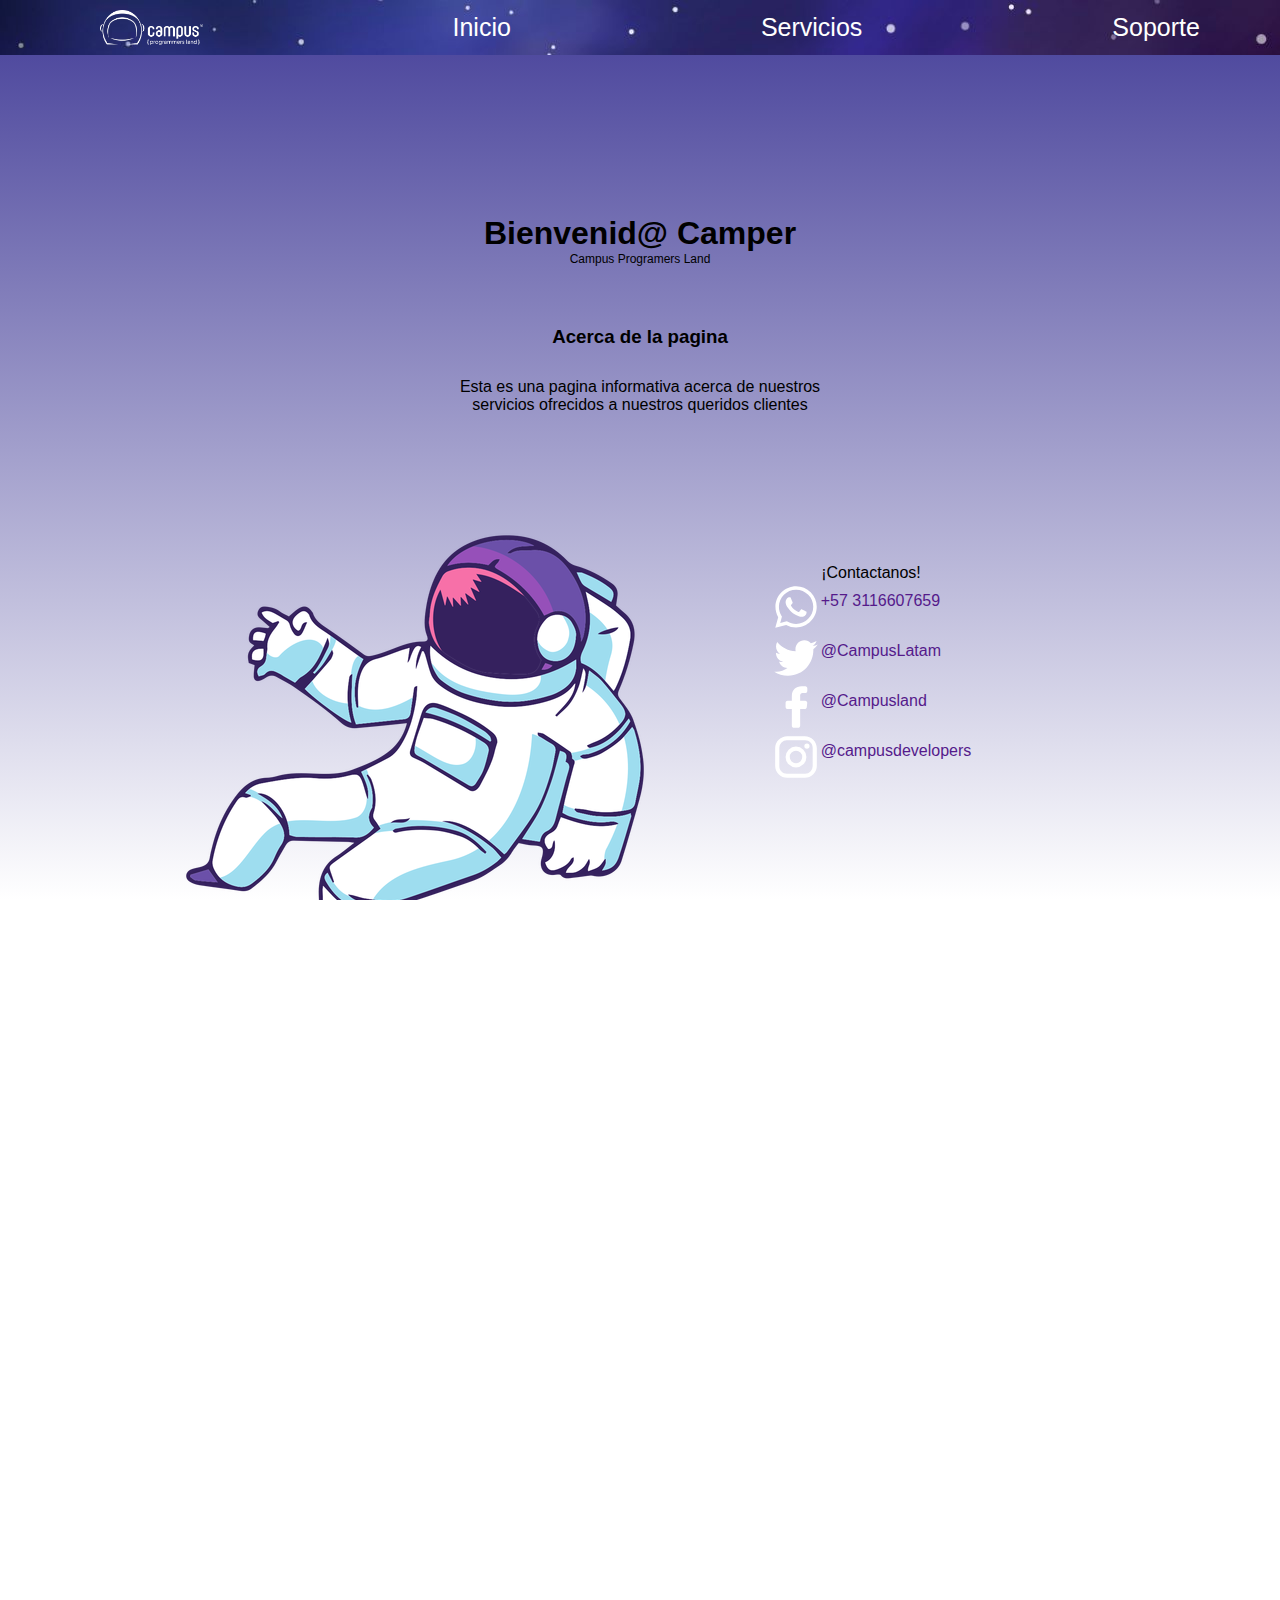
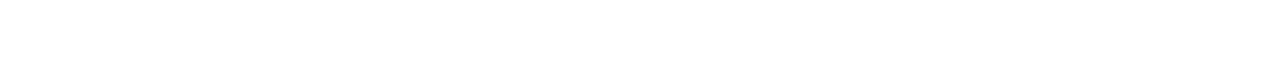
<file: index.html>
<!DOCTYPE html>
<html lang="en">
<head>
    <meta charset="UTF-8">
    <meta http-equiv="X-UA-Compatible" content="IE=edge">
    <meta name="viewport" content="width=device-width, initial-scale=1.0">
    <link rel="stylesheet" href="./apps.css">
    <link rel="stylesheet" href="./style.css">
    <link rel="stylesheet" href="/servicios/style.css">
    
    <script src="main.js" type="module"defer></script>  
    <title>CampersEngine</title> 
</head>
<body>
<nav>
    <section class="container1" >
            <!-- <img id="logo" src="/images/logoWhite.png" alt=""> -->
    </section>
    <section>
    <div id="presx"class="first-message">
    </div>
    <div id="desx"class="homepage">
        
    </div>
    <div class="contactanos">
        <img src="images/Space astronaut cartoon.png" alt="">
        <div class="contact-info">
            <div class="contact-info-container">
                <p>¡Contactanos!</p>
                <div class="social"> 
                    <img src="images/whatsapp.svg" alt="">
                    <a href="">+57 3116607659</a>
                </div>
                <div class="social"> 
                    <img src="images/twitter.svg" alt="">
                    <a href="">@CampusLatam</a>
                </div>
                <div class="social"> 
                    <img src="images/facebookF.svg" alt="">
                    <a href="">@Campusland</a>
                </div>
                <div class="social"> 
                    <img src="images/instagram.svg" alt="">
                    <a href="">@campusdevelopers</a>
                </div>
            </div>
        </div>
    </div>
    <div class="team-container">
        <h1>Servicios</h1>
        <a href="">Cafeteria Virtual</a>
        <div id="contenedor-tarjetas">
        <div class="tarjetas">
            <p>Hunters</p>
            <img src="images/campuslands.jpg" alt="">
            <button>Ver datos</button>
        </div>
        <div class="tarjetas">
            <p>Hunters</p>
            <img src="images/campuslands.jpg" alt="">
            <button>Ver datos</button>
        </div>
        <div class="tarjetas">
                <p>Hunters</p>
                <img src="images/campuslands.jpg" alt="">
                <button>Ver datos</button>
        </div>
        <div class="tarjetas">
                <p>Hunters</p>
                <img src="images/campuslands.jpg" alt="">
                <button>Ver datos</button>
        </div>
        <div class="tarjetas">
                <p>Hunters</p>
                <img src="images/campuslands.jpg" alt="">
                <button>Ver datos</button>
        </div>
    </div>
    </div>
    </section>
    
</nav>

</body>
</html>
</file>
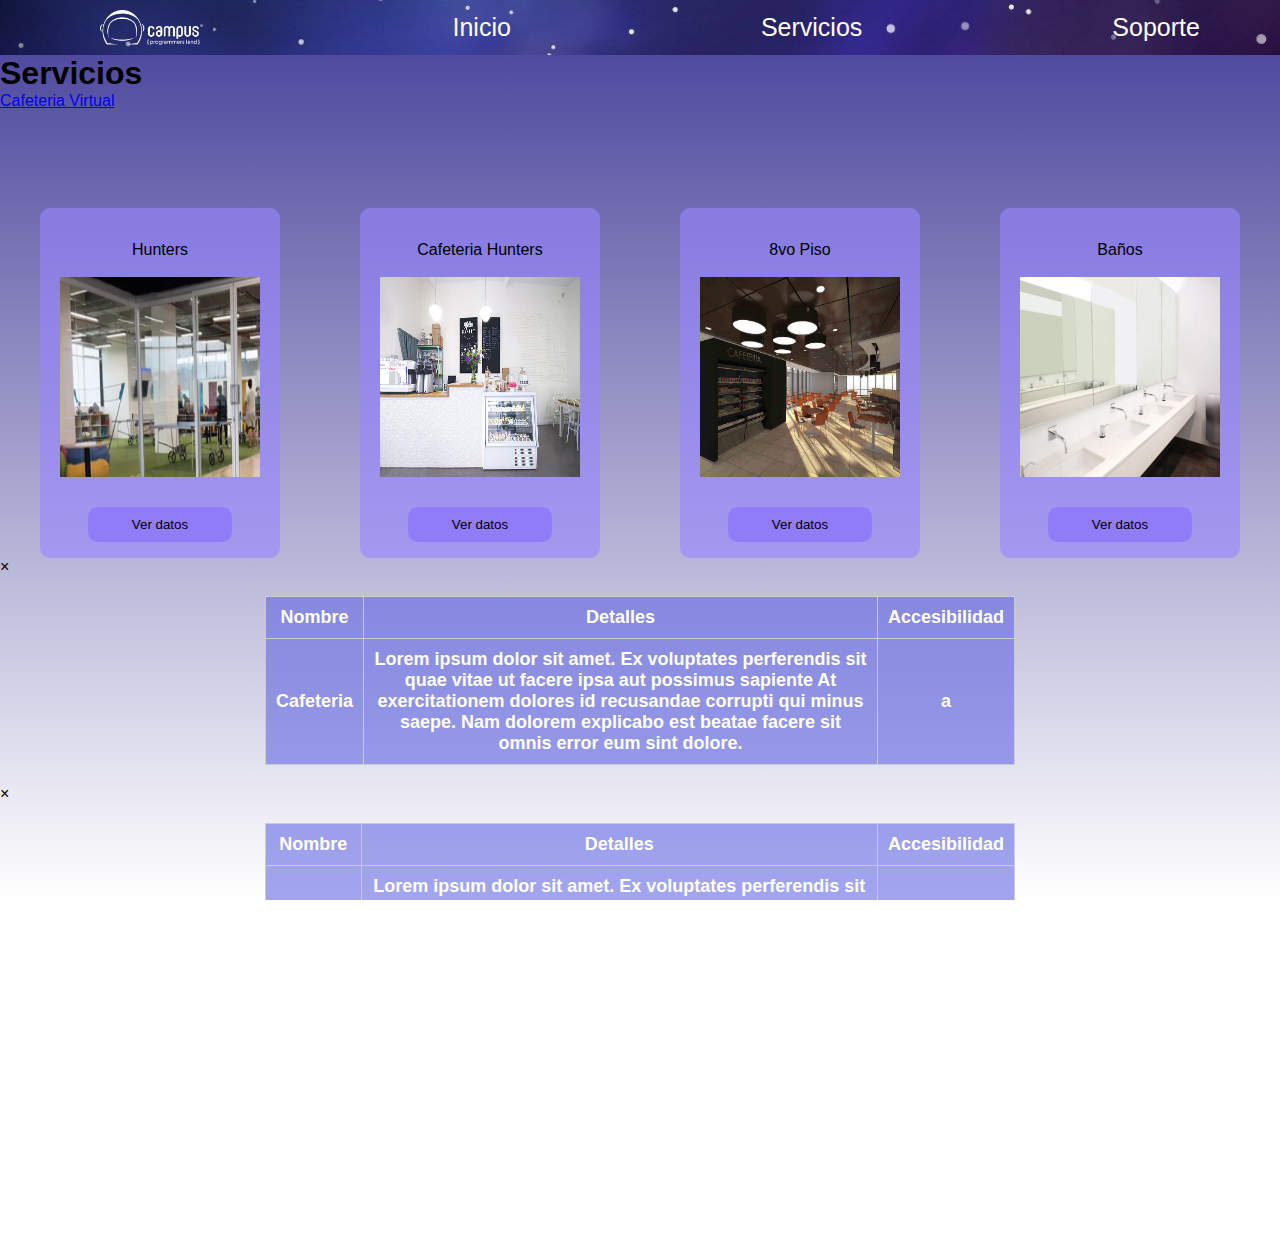
<file: servicios/index.html>
<!DOCTYPE html>
<html lang="en">
<head>
    <meta charset="UTF-8">
    <meta http-equiv="X-UA-Compatible" content="IE=edge">
    <meta name="viewport" content="width=device-width, initial-scale=1.0">
    <link rel="stylesheet" href="style.css">
    <link rel="stylesheet" href="../apps.css">
    <script src="main.js" type="module" defer></script>
    
    <title>CampersEngine</title>
</head>
<body>
<nav>
    <section class="container1" >
    </section>
    <section class="pag2">
        <div class="team-container">
            <div class="textitos">
            </div>
        <div id="contenedor-tarjetas">
    </div>
    </div>
    <div id="modals">
        <div id="miModal" class="modal">
            <span class="cerrar">&times;</span>
        </div>
        <div id="miModal2" class="modal2">
            <span class="cerrar2">&times;</span>
        </div>
        <div id="miModal3" class="modal3">
            <span class="cerrar3">&times;</span>
        </div>
        <div id="miModal4" class="modal4">
            <span class="cerrar4">&times;</span>
        </div>
    </div>
    </section>
</nav>
</body>
</file>
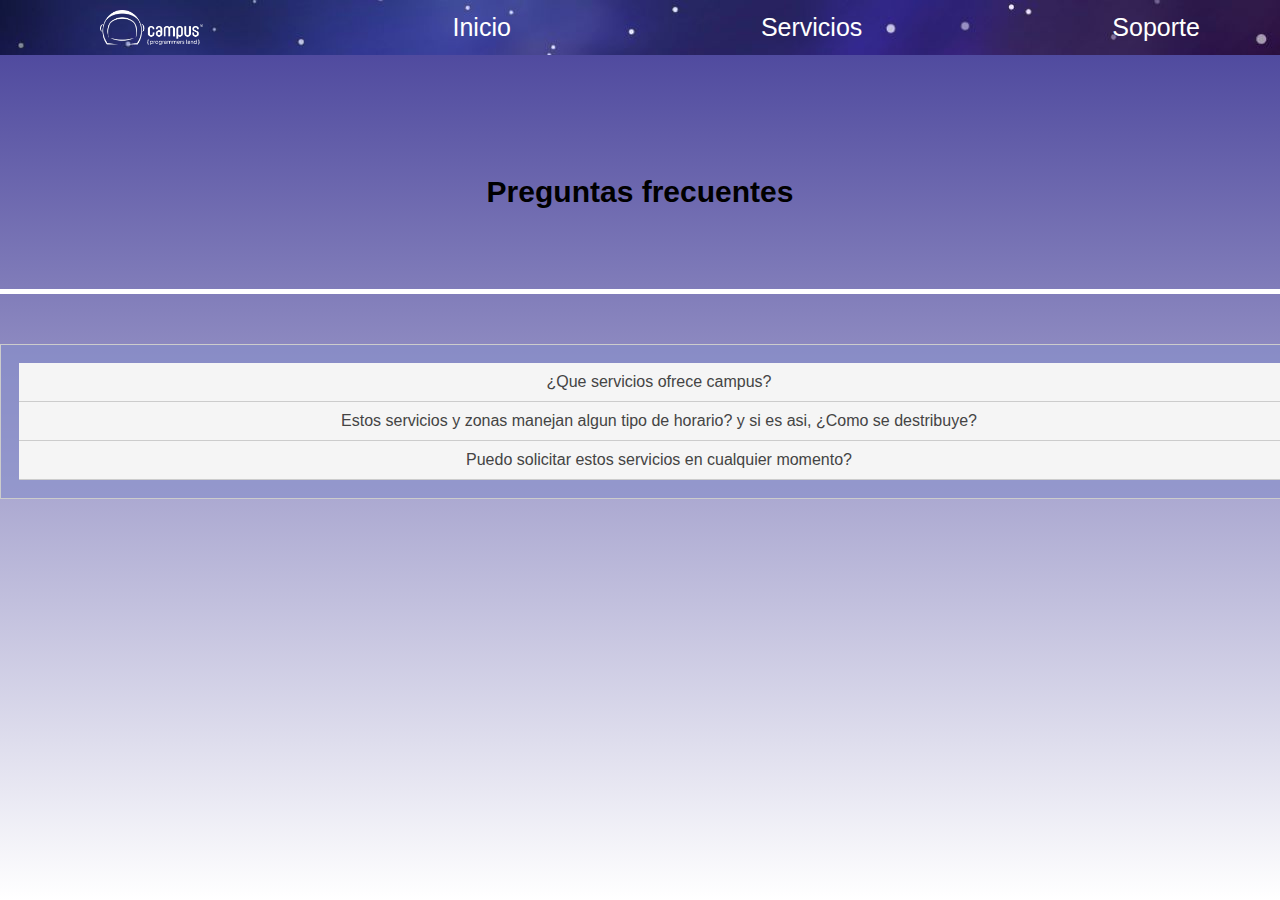
<file: soporte/index.html>
<!DOCTYPE html>
<html lang="en">
<head>
    <meta charset="UTF-8">
    <meta http-equiv="X-UA-Compatible" content="IE=edge">
    <meta name="viewport" content="width=device-width, initial-scale=1.0">
    <link rel="stylesheet" href="./style.css">
    <link rel="stylesheet" href="../apps.css">
    <script src="main.js" type="module"defer></script>  
    
    <title>CampersEngine</title>
</head>
<body>
<nav>
    <section class="container1">
    </section>
    <section class="FAQ">
    </section>
    <section>
        <div class="accordion">
        </div>        
    </section>
</nav>
</body>
</file>
<file: apps.css>
/* logo de nav en donde sea aplicable */
img#logo{
  display: flex;
  width: 8%;
  justify-content: start;
}

/* style predefinido para los modals*/
.modal {
    display: none;
    position: fixed;
    z-index: 1;
    left: 0;
    top: 0;
    width: 100%;
    height: 100%;
    overflow: auto;
    background-color: rgb(0,0,0);
    background-color: rgba(0,0,0,0.4);
  }
  

  div#modal-contenido {
    background-color: #fefefe;
    margin: 15% auto; 
    padding: 20px;
    border: 1px solid #888;
    border-radius: 10px;
    width: 1000px; 
  }
  
    div#modal-contenido button{
    border: none;
    background-color: rgba(90, 94, 224, 0.562);
    border-radius: 5px;
    color: white;

  }

  .close {
    color: #aaa;
    float: right;
    font-size: 28px;
    font-weight: bold;
  }
  
  .close:hover,
  .close:focus {
    color: black;
    text-decoration: none;
    cursor: pointer;
  }


/* estilo contenido modal */
  table { 
    width: 750px; 
    border-collapse: collapse; 
    margin:20px auto;
    }
  
  th { 
    background-color:rgba(90, 94, 224, 0.562); 
    color: white; 
    font-weight: bold; 
    }
  
  td, th { 
    padding: 10px; 
    border: 1px solid #ccc; 
    text-align: center; 
    font-size: 18px;
    }
  
  .labels tr td {
    background-color: #2cc16a;
    font-weight: bold;
    color: #fff;
  }
</file>
<file: style.css>
*{
    margin: 0;
}
@keyframes fadeInAnimation {
    0% {
        opacity: 0;
    }
    100% {
        opacity: 1;
     }
}
html{
    min-height: 100%;
    overflow: hidden;
    height: 100%;

    
}
body{
    font-family:'Trebuchet MS', 'Lucida Sans Unicode', 'Lucida Grande', 'Lucida Sans', Arial, sans-serif;
    animation: 0.25s ease-out 0s 1 fadeInAnimation;    
    background: rgb(255,255,255);
    background: linear-gradient(0deg, rgba(255,255,255,1) 0%, rgba(33, 26, 133, 0.838) 100%);
    overflow: auto;
    height: 100%;
}


nav{
    width: 100%;
}



/* nav children style*/
.container1{
    background-image: url(/images/XiP3qS0.jpg);
    padding: 10px;
    display: flex;
    flex-direction: row;
    margin: 0;
    text-align: center;
    justify-content: center;
    gap: 250px;
    flex-wrap:nowrap;
    width:100%;
    font-size: 25px;

}
.alink{
    display: flex;
    color: rgb(255, 255, 255);
    text-decoration: none;
    justify-content: center;
    background-size: cover;
    background: scroll;
    height: inherit;
    border-radius: 10px;
    align-items: center;
    
    
}

.alink:hover{
    background-color:rgb(90, 94, 224);
    cursor: pointer;
}



/* subtitulos */
.first-message{
    text-align: center;
    display: flex;
    justify-content: center;
    align-items: center;
    flex-direction: column;
    text-align: center;
    color: black ;
}
.first-message h1{
    margin-top: 60px;
    color: black;
}
.first-message h3{
    margin-top: 60px;
    color: black;
}
.homepage{
    display: flex;
    margin-top: 20px;
    text-align: center;
    justify-content: center;
    flex-direction: row;
}
.homepage p{
    align-items: center;
    width: 50%;
    color: black;
}



/* seccion de contactar */
.contactanos{
    margin-top: 100px;
    display: flex;
    text-align: center;
    justify-content: center;
    flex-direction: row;
    gap: 100px;
    margin-right: 150px;
}
.contactanos a{
    
    margin-top: 10px;
}
.social{
    display: flex;
    flex-direction: row;
}
.social a{
    text-decoration: none;
}
.contact-info{
    margin-top: 50px;
}
.contact-info-container img{
    height: 50px;
}
.team-container{
    display: flex;
    flex-direction: row;
    align-items: center;
    justify-content: center;
    gap: 150px;
    margin-top: 100px;
}
.team-container img{
    width: 100%;
}
@media (max-width: 1366px){

    .homepage p{

        width: 50%;
    }
    .first-message h1{
        margin-top: 60px;
    }
    .first-message h3{
        margin-top: 60px;
    }
    .homepage{
        margin-top: 20px;

    }
}
@media (max-width: 1920px){

    .homepage p{
        width: 30%;
    }
    .first-message h1{
        margin-top: 80px;
    }
    .first-message h3{
        margin-top: 80px;
    }
    .homepage{
        
        margin-top: 30px;

    }
}
</file>
<file: servicios/style.css>
*{
    margin: 0;
}


@keyframes fadeInAnimation {
    0% {
        opacity: 0;
    }
    100% {
        opacity: 1;
     }
}


html{
    min-height: 100%;
    overflow: hidden;
    height: 100%;
}
body{
    font-family:'Trebuchet MS', 'Lucida Sans Unicode', 'Lucida Grande', 'Lucida Sans', Arial, sans-serif;
    animation: 0.25s ease-out 0s 1 fadeInAnimation;    
    background: rgb(255,255,255);
    background: linear-gradient(0deg, rgba(255,255,255,1) 0%, rgba(33, 26, 133, 0.838) 100%);
    overflow: auto;
    height: 100%;
}


nav{
    width: 100%;
}

/* nav children style */
.container1{
    background-image: url(../images/XiP3qS0.jpg);
    padding: 10px;
    display: flex;
    flex-direction: row;
    margin: 0;
    text-align: center;
    justify-content: center;
    gap: 250px;
    flex-wrap:nowrap;
    width:100%;
    font-size: 25px;

}
.alink{
    display: flex;
    color: rgb(255, 255, 255);
    text-decoration: none;
    justify-content: center;
    background-size: cover;
    background: scroll;
    height: inherit;
    border-radius: 10px;
    align-items: center;
    
    
    
}

.alink:hover{
    background-color:rgb(90, 94, 224);
    cursor: pointer;
}

/* subtitulos */
.first-message{
    text-align: center;
    display: flex;
    justify-content: center;
    align-items: center;
    flex-direction: column;
    text-align: center;
}
.first-message a{
    text-decoration: none;
    color: rgb(0, 0, 129);
}
.first-message h1{
    margin-top: 60px;
}
.first-message h3{
    margin-top: 60px;
}
.team-container{
    width: 100%;
    
    display: flex;
    flex-direction: column;
    gap: 3rem;
    justify-content: center;
}


/* contenedor tarjetas y tarjetas */
div#contenedor-tarjetas{
    justify-content: center;
    display: flex;
    margin-top: 50px;
    flex-direction: row;
    justify-content: center;
    gap: 80px;
    
}
.tarjetas{
    justify-content: center;
    display: flex;
    flex-direction: column;
    height: 350px;
    background-color:  #9785ff9d;
    border-radius: 10px;
    align-items: center;
}
.tarjetas p{

    margin-top: 8px;
    margin-bottom: 8px;
    padding: 10px;
    border-radius: 10px;
    
}
.tarjetas img{

    
    padding-right: 20px;
    padding-left: 20px;
    
    height: 200px;
    width: 200px;
    
}
.tarjetas button{

    border: none;
    border-radius: 10px;
    background-color: rgba(133, 106, 255, 0.589) ;
    margin-top: 30px;
    width: 60%;
    height: 10%;
}
.tarjetas button:hover{
    cursor: pointer;
    background-color: rgba(161, 140, 255, 0.705) ;

}
div#comida{
    display: flex;
    gap: 80px;
}




@media (max-width: 1360px){

    .first-message{
        margin-top: 100px;

    }

    .team-container{

        width: 100%;
        
        
    }


}

@media (min-width: 1920px){

    .first-message{
        margin-top: 40px;

    }

    .team-container{
        width: 100%;
        
        
    }



}
</file>
<file: soporte/style.css>
*{
    margin: 0;
}
@keyframes fadeInAnimation {
    0% {
        opacity: 0;
    }
    100% {
        opacity: 1;
     }
}
html{
    min-height: 100%;
    overflow: hidden;
    height: 100%;

    
}
body{
    font-family:'Trebuchet MS', 'Lucida Sans Unicode', 'Lucida Grande', 'Lucida Sans', Arial, sans-serif;
    animation: 0.25s ease-out 0s 1 fadeInAnimation;
    background: rgb(255,255,255);
    background: linear-gradient(0deg, rgba(255,255,255,1) 0%, rgba(33, 26, 133, 0.838) 100%);
    overflow: auto;
    height: 100%;
}



nav{
    width: 100%;
}


 /* contenido del nav */
.container1{
    background-image: url(../images/XiP3qS0.jpg);
    display: flex;
    padding: 10px;
    flex-direction: row;
    margin: 0;
    text-align: center;
    justify-content: center;
    gap: 250px;
    flex-wrap:nowrap;
    width:100%;
    font-size: 25px;

}
.alink{
    display: flex;
    color: rgb(255, 255, 255);
    text-decoration: none;
    justify-content: center;
    background-size: cover;
    background: scroll;
    height: inherit;
    border-radius: 10px;
    align-items: center;
    
    
}

.alink:hover{
    background-color:rgb(90, 94, 224);
    cursor: pointer;
}


/* subtitulo 1 y alineación de elemento*/
.FAQ{
    display: flex;
    text-align: center;
    justify-content: center;
    border-bottom: 5px solid white;
}
.FAQ h1{
    font-size: 30px;
    margin-top: 50px;
    margin-bottom: 70px;
}


/* accordion */
.accordion {
    margin-top: 50px;
    text-align: center;
    background-color: #868ec99e;
    background-size: 50%;
    color: #444;
    cursor: pointer;
    padding: 18px;
    width: 100%;
    border: none;
    outline: none;
    transition: 0.4s;
    }
  

.active, .accordion:hover {
    background-color: #748fe7a8;
  }
  
.panel {
    background-color: white;
    display: none;
    overflow: hidden;
    }
.panel p{
    text-align: center;
    min-height: 100%;
    min-width: 100%;
    background: rgb(255,255,255);
    background-color: #868ec99e;
}


@media (max-width: 1366px){

    .FAQ h1{
        font-size: 30px;
        margin-top: 50px;
        margin-bottom: 70px;
    }
}
@media (max-width: 1920px){

    .FAQ h1{
        font-size: 30px;
        margin-top: 120px;
        margin-bottom: 80px;
    }
}

.accordion {
    border: 1px solid #ccc;
  }
  
  .accordion-item {
    border-bottom: 1px solid #ccc;
  }
  
  .accordion-header {
    background-color: #f5f5f5;
    padding: 10px;
    cursor: pointer;
  }
  
  .accordion-content {
    padding: 10px;
    display: none;
  }
</file>
